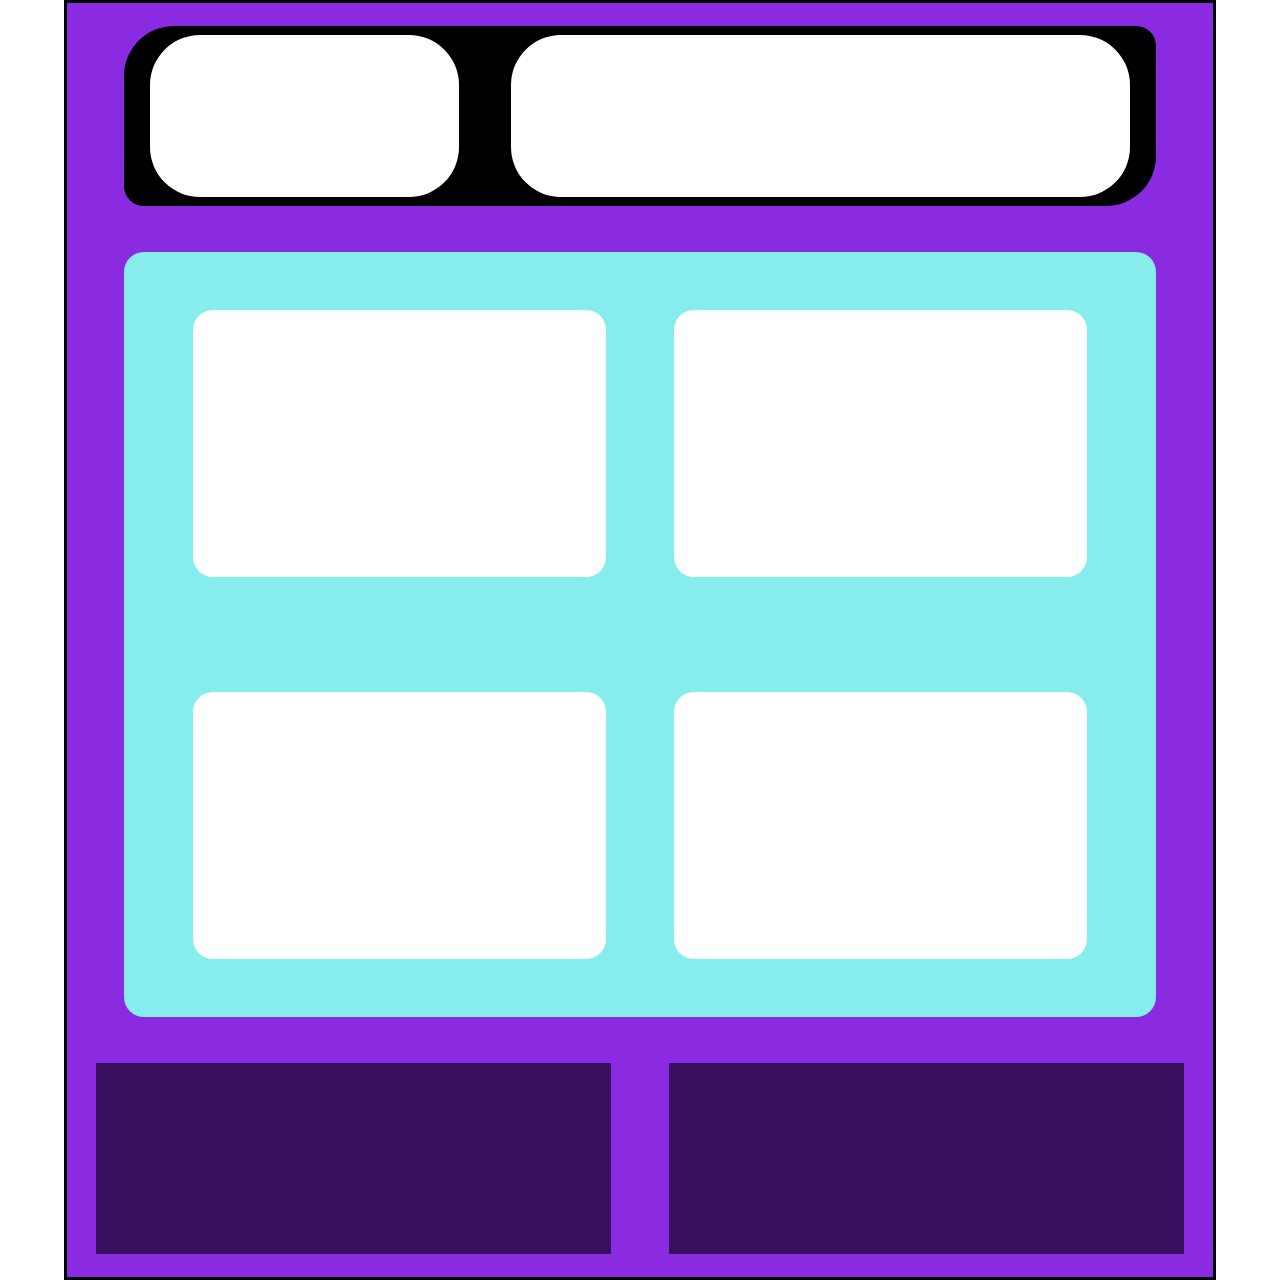
<file: layotflexbox.html>
<!DOCTYPE html>
<html lang="pt-br">
<head>
    <meta charset="UTF-8">
    <meta name="viewport" content="width=device-width, initial-scale=1.0">
    <title>Document</title>
    <link rel="stylesheet" href="css/layoutflexbox.css">
</head>
<body>
    
    <div id="container">
        <div id="topo">
            <div id="topof1"></div>
            <div id="topof2"></div>
        </div>
        <div id="main">
            <div id="mainf1" class="mainfilhos"></div>
            <div id="mainf2" class="mainfilhos"></div>
            <div id="mainf3" class="mainfilhos"></div>
            <div id="mainf4" class="mainfilhos"></div>
        </div>
        <div id="footer1"></div>
        <div id="footer2"></div>
    </div>

</body>
</html>
</file>
<file: css/layoutflexbox.css>
*{
    margin: 0;
    padding: 0;
    box-sizing: border-box;
}
#container{
    border-style: solid;
    width: 90vw;
    height: 100vw;
    margin:0 auto;
    background-color: blueviolet;
    display: flex;
    flex-wrap: wrap;
    justify-content: space-around;
    align-items: center;
}
#topo{
    border-style: none;
    width: 90%;
    height: 20vh;
    background-color:black;
    border-radius: 50px 20px;
    display: flex;
    justify-content: space-around;
    align-items: center;
}
#topof1{
    background-color: white;
    width: 30%;
    height: 90%;
    border-radius: 50px;
}
#topof2{
    background-color:white;
    width: 60%;
    height: 90%;
    border-radius: 50px;
}
#main{
    width: 90%;
    height: 60%;
    background-color: rgb(134, 236, 236);
    border-radius: 20px;
    display: flex;
    flex-wrap: wrap;
    justify-content: space-evenly;
    align-items: center;
}
.mainfilhos{
    width: 40%;
    height: 35%;
    border-radius: 20px;
}
#mainf1{
    background-color:white;
    border-style: dashed;
    border-color:white;
}
#mainf2{
    background-color:white;
    border-style: dashed;
    border-color:white;
}
#mainf3{
    background-color:white;
    border-style: dashed;
    border-color:white;
}
#mainf4{
    background-color:white;
    border-style: dashed;
    border-color:white;
}
#footer1{
    width: 45%;
    height: 15%;
    background-color:  rgb(56, 16, 94);
    border-style: dashed;
    border-color: rgb(56, 16, 94)
}
#footer2{
    width: 45%;
    height: 15%;
    background-color:  rgb(56, 16, 94);
    border-style: dashed;
    border-color: rgb(56, 16, 94)
}
</file>
